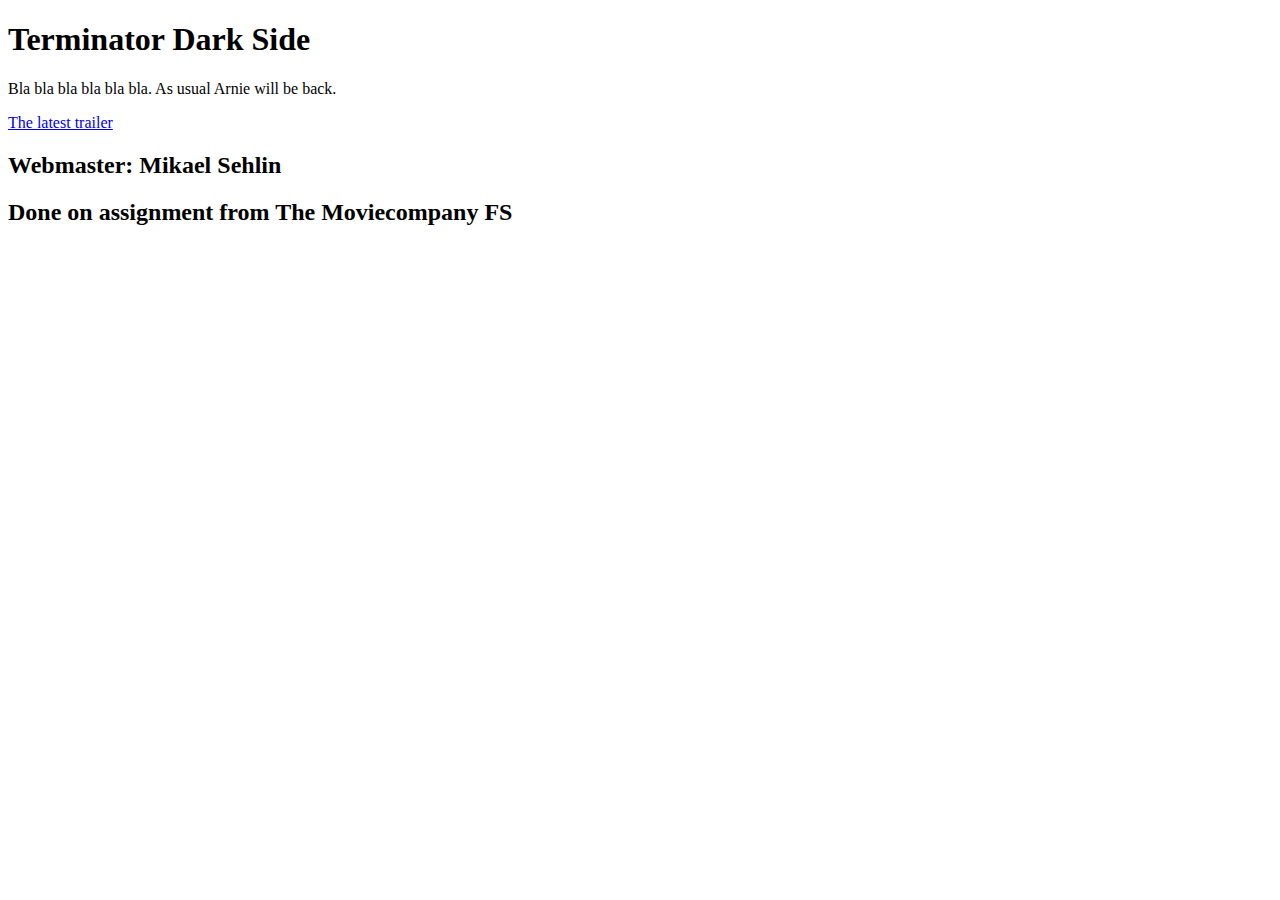
<file: Ovning6/index.html>
﻿<!DOCTYPE html>

<html lang="en" xmlns="http://www.w3.org/1999/xhtml">
<head>
    <meta charset="utf-8" />
    <title></title>
</head>
<body>
    <article>
        <header>
            <h1>
                Terminator Dark Side
            </h1>
        </header>
        <p>
            Bla bla bla bla bla bla. As usual Arnie will be back.
        </p>
        <a href="https://www.youtube.com/embed/oxy8udgWRmo">The latest trailer</a>
    </article>
    <footer>
        <h2>Webmaster: Mikael Sehlin</h2>
        <h2>Done on assignment from The Moviecompany FS</h2>
    </footer>
</body>
</html>
</file>
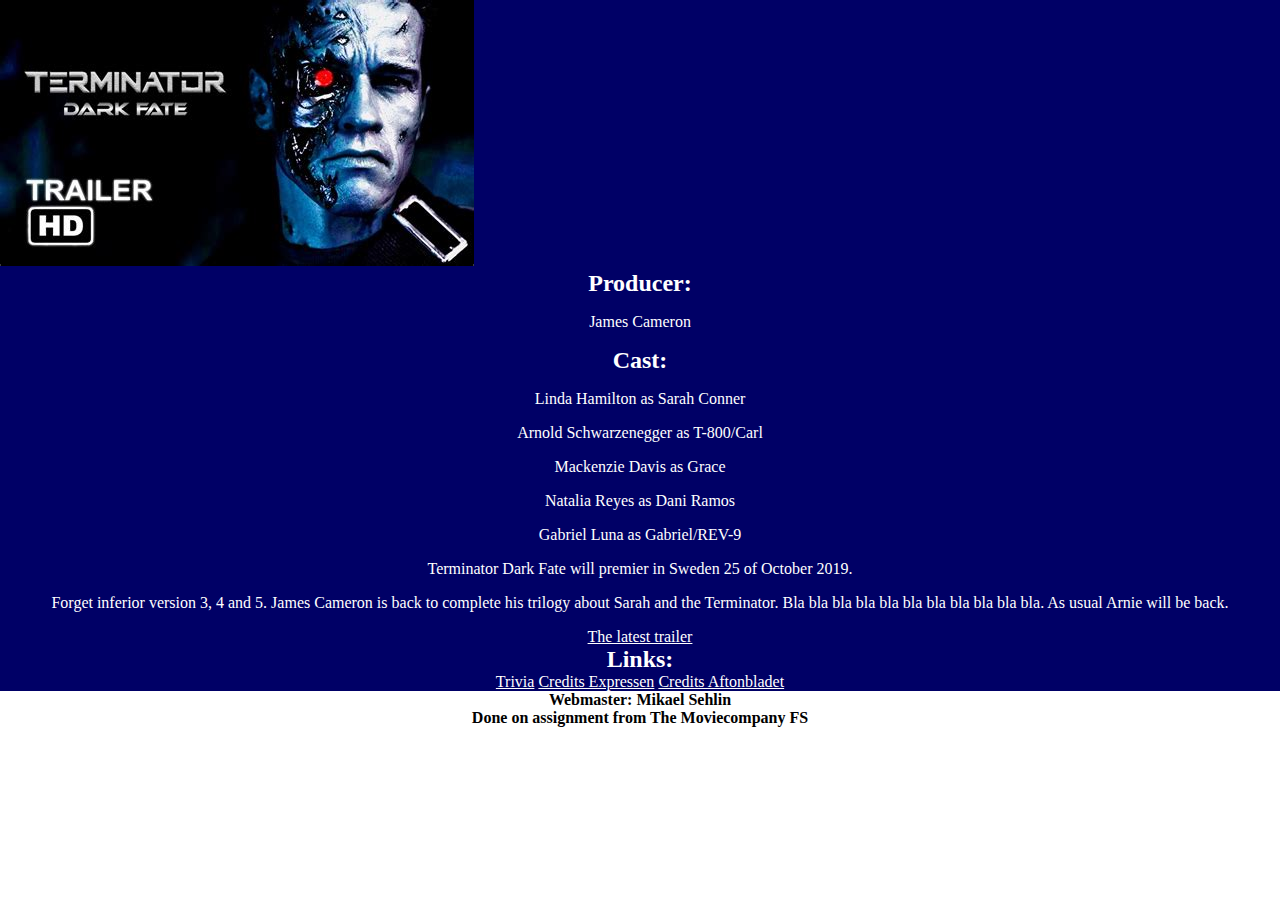
<file: HTMLPage1.html>
﻿<!DOCTYPE html>

<html lang="en" xmlns="http://www.w3.org/1999/xhtml">

<head>
    <meta charset="utf-8" />
    <title>TERMINATOR DARK FATE</title>
    <link type="text/css" rel="stylesheet" href="styles.css"/>  
</head>

<body>
    <div class="header-content">
        <header>
            <img src="Terminator.jpg" alt="Picture of Terminator Dark Fate">
        </header>
    </div>   <!-- end header-content -->

    <div class="main-content">
        <h2>Producer:</h2>
        <p>
            James Cameron
        </p>
        <h2>Cast:</h2>
        <p>
            Linda Hamilton as Sarah Conner
        </p>
        <p>
            Arnold Schwarzenegger as T-800/Carl
        </p>
        <p>
            Mackenzie Davis as Grace
        </p>
        <p>
            Natalia Reyes as Dani Ramos
        </p>
        <p>
            Gabriel Luna as Gabriel/REV-9
        </p>
        <p>
            Terminator Dark Fate will premier in Sweden 25 of October 2019.
        </p>
        <p>
            Forget inferior version 3, 4 and 5. James Cameron is back to complete his trilogy about Sarah and the Terminator.
            Bla bla bla bla bla bla bla bla bla bla bla. As usual Arnie will be back.
        </p>

        <a href="https://www.youtube.com/embed/oxy8udgWRmo">The latest trailer</a>
        <h2>Links:</h2>
        <a href="https://www.imdb.com/title/tt6450804/trivia?ref_=tt_ql_2">Trivia</a>
        <a href="https://www.expressen.se/noje/recensioner/film/roligt-skitigt-och-nostalgiskt-berorande/">Credits Expressen</a>
        <a href="https://www.aftonbladet.se/nojesbladet/film/a/awkAVE/platkrossande-actionpicknick-med-mexiko-dofter">Credits Aftonbladet</a>
    </div>  <!-- end main-content -->

    <div class="footer-content">
        <footer>
            <h4>Webmaster: Mikael Sehlin</h4>
            <h4>Done on assignment from The Moviecompany FS</h4>
        </footer>
    </div>
</body>
</html>
</file>
<file: styles.css>
body, h2, h4, href, a, .header-content, .main-content, .links-content {
    padding: 0;
    border: 0;
    margin: 0;
//    background-color: #000066; 
 
}

href {
    background-color: #000066;
    color: white;
}

a {
    color: white;
//    text-align: center;
}

.header-content {
    background-color: #000066;
    color: white;
}

.main-content {
    background-color: #000066;
    color: white;
    text-align: center;
}

.footer-content {
    height: 50px;
    background-color: white;
    color: black;
    text-align:center;
}
</file>
